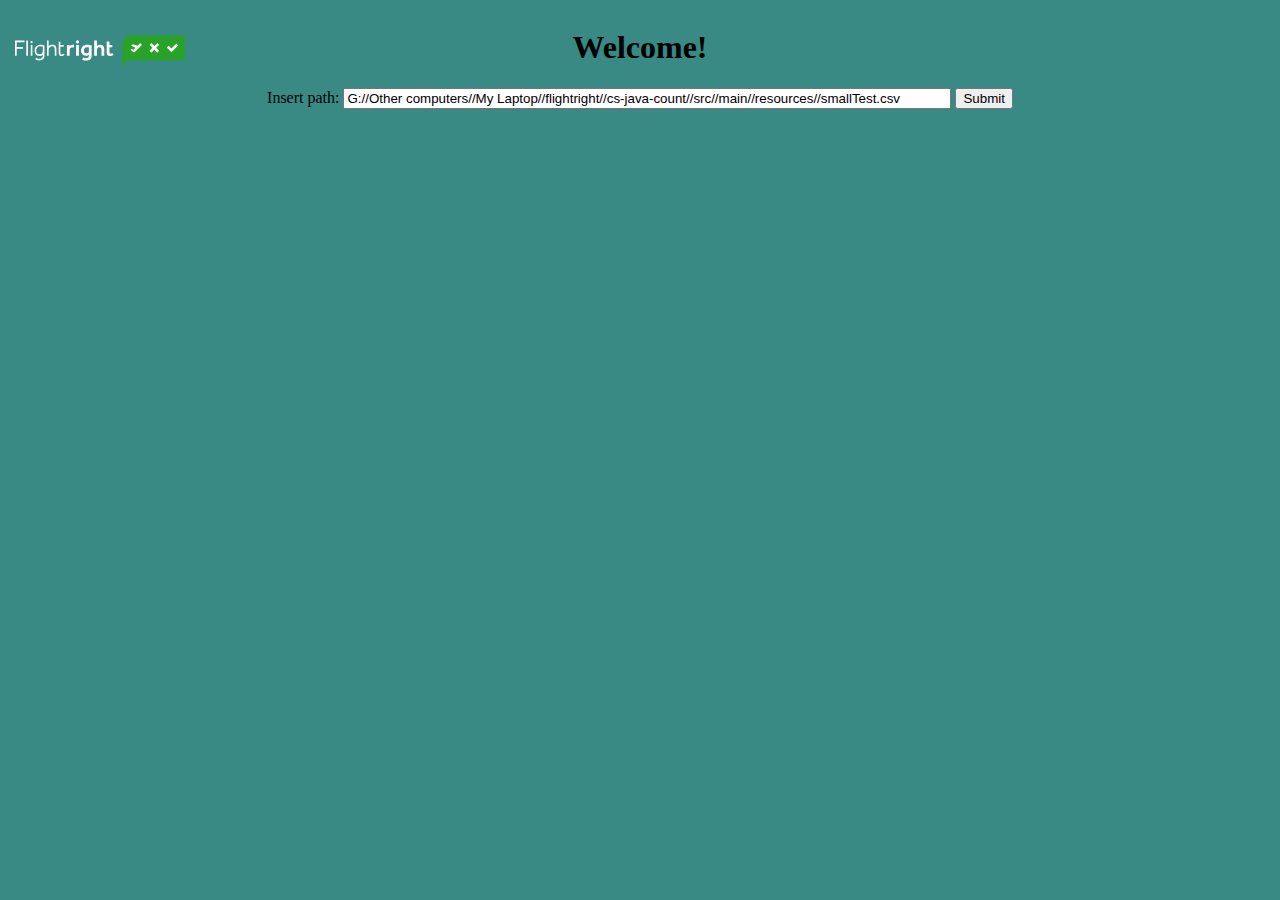
<file: src/main/resources/static/index.html>
<!DOCTYPE HTML>
<html lang="en">

<header class="header">
    <div class="site-header__wrapper grid">
        <a href="https://www.flightright.de/" class="">
            <svg class="site-title__logo" aria-hidden="true" focusable="false" viewBox="0 0 250 47"
                 xmlns="http://www.w3.org/2000/svg"> <g fill="none" fill-rule="evenodd"><path fill="#FFF" d="M167 12h76v24h-76z"></path><g fill-rule="nonzero"><path d="M84.358 22.654c-.557 0-1.027.087-1.526.234-.499.205-.88.439-1.233.732a4.132 4.132 0 0 0-.851 1.17c-.205.44-.294.995-.294 1.522v8.517h-4.109V19.024h3.904l.088 1.874c.147-.205.352-.38.587-.586.294-.234.587-.556.998-.732a6.019 6.019 0 0 1 1.32-.585c.47-.146 1.087-.234 1.733-.234.381 0 .734 0 1.027.059.294.058.646.146.94.234H87v.058l-.851 3.805v.03c-.235-.088-.558-.206-.793-.235-.293-.058-.616-.058-.998-.058zm9.598-3.542h-4.109v15.805h4.11V19.112zm18.17 18.966a6.579 6.579 0 0 1-1.586 2.166 7.126 7.126 0 0 1-2.406 1.317c-.91.293-1.938.439-3.024.439-.85 0-1.585-.059-2.23-.088a12.005 12.005 0 0 1-1.732-.351c-.5-.146-.998-.293-1.38-.498a12.428 12.428 0 0 1-1.174-.702l-.059-.059 1.82-3.014.059.058c.587.38 1.291.732 2.025.878.705.205 1.585.293 2.583.293.998 0 1.879-.293 2.525-.937.704-.585 1.027-1.492 1.027-2.575v-1.522a8.7 8.7 0 0 1-1.673.995c-.646.293-1.497.44-2.583.44-1.145 0-2.172-.206-3.053-.586-.88-.38-1.673-.937-2.26-1.64-.646-.702-1.145-1.492-1.438-2.4-.352-.936-.5-1.96-.5-3.043 0-1.171.206-2.254.647-3.308.381-1.024 1.027-1.931 1.79-2.721a9.318 9.318 0 0 1 2.818-1.815c1.086-.44 2.377-.644 3.698-.644 1.321 0 2.613.088 3.816.351 1.145.205 2.084.44 2.818.703h.059v15.278c0 1.112-.177 2.107-.587 2.985zm-3.493-15.424c-.294-.088-.587-.205-.881-.234-.352-.059-.851-.088-1.585-.088a5.63 5.63 0 0 0-2.084.38 4.519 4.519 0 0 0-1.526 1.025c-.382.439-.734.936-.94 1.522a5.348 5.348 0 0 0-.293 1.814c0 1.17.293 2.166.88 3.015.587.79 1.527 1.17 2.877 1.17 1.174 0 2.084-.234 2.671-.731.587-.498.88-1.288.88-2.37v-5.503zm17.728.439c.558.556.793 1.287.793 2.253v9.571h4.11v-9.6c0-.995-.148-1.873-.382-2.663-.235-.79-.646-1.522-1.175-2.078-.498-.586-1.144-1.025-1.937-1.317a7.157 7.157 0 0 0-2.612-.498c-1.233 0-2.23.205-3.023.644-.705.38-1.233.79-1.644 1.17v-8.107h-4.05v22.42h4.109v-8.576c0-.585.088-1.083.293-1.58.206-.498.44-.937.793-1.288.352-.38.733-.644 1.174-.878.44-.205.939-.293 1.497-.293.822.03 1.526.293 2.054.82zm16.966 7.902l-.059.059c-.352.234-.704.439-1.027.644-.352.146-.851.234-1.497.234-.646 0-1.086-.234-1.38-.703-.293-.439-.44-1.141-.44-2.02v-6.76h4.197v-3.337h-4.197V14.02h-4.11v15.482c0 .878.089 1.669.236 2.4.205.732.499 1.376.88 1.874.382.556.998.936 1.644 1.17.704.293 1.526.44 2.465.44.94 0 1.82-.147 2.583-.44a8.92 8.92 0 0 0 2.32-1.375l.058-.059-1.673-2.517zM91.872 16.8a2.414 2.414 0 0 0 2.407-2.4c0-1.317-1.086-2.4-2.407-2.4a2.414 2.414 0 0 0-2.406 2.4c.029 1.317 1.056 2.4 2.406 2.4zM0 34.917h2.524V24.44h9.246v-2.4H2.524v-7.17h11.477v-2.4H0v22.448zm16.613 0h2.407V12.468h-2.407v22.45zm6.575 0h2.407V19.112h-2.407v15.805zm19.813-15.132l.294.147v14.195c0 1.141-.147 2.166-.382 3.102-.294.995-.734 1.786-1.38 2.459-.645.702-1.438 1.17-2.377 1.522-.94.351-2.084.556-3.405.556-.734 0-1.438-.059-2.025-.205-.587-.088-1.145-.293-1.644-.498-.44-.204-.851-.38-1.174-.585a5.131 5.131 0 0 1-.793-.556l-.352-.293 1.438-1.873.382.293c.294.234.851.556 1.526.849.646.292 1.585.439 2.73.439.998 0 1.82-.147 2.524-.38.646-.235 1.145-.586 1.527-1.084.381-.439.645-.995.792-1.58a9.656 9.656 0 0 0 .235-2.108v-.878a4.62 4.62 0 0 1-.558.44 7.972 7.972 0 0 1-1.79 1.024 7.157 7.157 0 0 1-2.613.497c-1.174 0-2.26-.205-3.17-.644-.88-.439-1.673-1.024-2.26-1.785-.587-.732-1.027-1.639-1.32-2.605-.294-.995-.44-2.02-.44-3.16 0-1.289.234-2.4.704-3.454a7.841 7.841 0 0 1 1.878-2.664 8.29 8.29 0 0 1 2.76-1.668c1.027-.38 2.23-.586 3.404-.586 1.086 0 2.172.088 3.17.352.94.205 1.732.439 2.319.731zm-2.143 1.786c-.205-.059-.44-.147-.704-.205-.352-.088-.734-.146-1.233-.234-.44-.059-.998-.088-1.585-.088a7.78 7.78 0 0 0-2.377.38c-.734.235-1.38.644-1.967 1.171-.558.498-.998 1.142-1.32 1.932-.353.732-.5 1.639-.5 2.605 0 .79.088 1.58.294 2.253.205.703.44 1.317.85 1.815.382.498.881.937 1.498 1.23.616.292 1.32.438 2.23.438.852 0 1.586-.146 2.173-.497s1.144-.732 1.526-1.171c.381-.439.704-.937.88-1.434.206-.498.294-.878.294-1.17l-.059-7.025zm18.698-.878c-.5-.644-1.145-1.142-1.967-1.493-.792-.351-1.732-.498-2.876-.498-.881 0-1.674.088-2.32.352-.645.234-1.232.556-1.79.878-.44.292-.851.644-1.144 1.024V12.41H47.11v22.478h2.407V26.75c0-.644.088-1.317.294-2.02.205-.702.557-1.287.939-1.872.382-.557.94-.996 1.585-1.318.587-.35 1.38-.556 2.23-.556.647 0 1.234.088 1.733.235.44.146.85.38 1.174.731.352.38.587.878.733 1.522.206.703.294 1.58.294 2.605V34.8h2.407v-9.19c0-1.025-.088-1.961-.294-2.81-.176-.732-.557-1.522-1.056-2.107zm11.506 11.239c-.352.38-.705.702-.998.878-.294.146-.705.234-1.174.234-.353 0-.646-.059-.94-.088-.234-.058-.44-.205-.645-.38-.206-.205-.353-.556-.44-.996-.089-.497-.206-1.141-.206-2.019v-8.078h4.931V19.14H66.66v-4.917h-2.407v15.659c0 1.024.088 1.932.294 2.576a5.6 5.6 0 0 0 .88 1.726c.382.44.88.732 1.497.937a6.862 6.862 0 0 0 1.732.234c.94 0 1.79-.146 2.377-.497a5.739 5.739 0 0 0 1.644-1.435l.235-.35-1.585-1.523-.264.38zm-46.7-18.703c-.88 0-1.585.732-1.585 1.58 0 .85.734 1.581 1.585 1.581.88 0 1.644-.731 1.644-1.58 0-.82-.763-1.58-1.644-1.58z" fill="#FFF"></path><path d="M248.847 5h-78.304C163.627 5 158 10.567 158 17.41v34.01c0 .348.293.58.586.58.352 0 .586-.29.586-.58 0-5.48 4.484-9.945 10.052-9.945h79.536c.703 0 1.23-.55 1.23-1.218V6.276c.088-.725-.44-1.276-1.143-1.276zm-62.684 13.772c0 .464-.205.957-.557 1.305l-8.792 8.698c-.527.551-1.23.841-2.022.841-.733 0-1.465-.29-2.022-.84l-2.52-2.494c-.088-.087-.088-.29 0-.377l1.025-1.015c.06-.058.206-.116.294-.058l2.725 1.131 2.725-2.696-5.92-3.016c-.087-.058-.146-.116-.146-.203 0-.087.03-.174.088-.232l1.641-1.624c.088-.058.205-.116.293-.058l7.297 1.972 2.726-2.696c.322-.348.85-.551 1.318-.551.47 0 .968.203 1.32.55.35.32.556.812.527 1.363zm25.642 8.583a.308.308 0 0 1-.03.406l-2.314 2.29c-.088.087-.293.087-.381 0l-4.191-4.146-4.19 4.117c-.06.03-.118.087-.206.087a.318.318 0 0 1-.205-.087l-2.315-2.29c-.088-.087-.088-.29 0-.377l4.25-4.146-4.191-4.147c-.03-.058-.088-.116-.088-.203 0-.058.029-.145.088-.203l2.315-2.29c.088-.087.293-.087.38 0l4.191 4.146 4.191-4.146c.088-.087.293-.087.381 0l2.315 2.29c.03.058.088.145.088.203 0 .058-.03.145-.088.203l-4.19 4.147 4.19 4.146zm28.046-7.539l-9.583 9.481c-.059.03-.118.087-.205.087a.318.318 0 0 1-.206-.087l-6.359-6.291c-.03-.058-.088-.116-.088-.203 0-.058.03-.145.088-.203l2.315-2.29c.088-.088.293-.088.381 0l3.84 3.797 7.062-6.987c.059-.03.117-.087.205-.087.059 0 .147.029.205.087l2.315 2.29c.147.087.147.29.03.406z" fill="#28A228"></path></g></g></svg>
        </a>
    </div>
</header>

<head>
    <title>Form Submission</title>
    <meta http-equiv="Content-Type" content="text/html; charset=UTF-8"/>
    <link rel="stylesheet" href="styles.css">
    <script type = "text/javascript" src="getData.js"> </script>
</head>

<body>
    <h1>Welcome!</h1>
    <div id="form_div"> <form>
        <label for="userInput"> Insert path: </label>
        <input type="text" id="userInput" style="width: 600px;" value = "G://Other computers//My Laptop//flightright//cs-java-count//src//main//resources//smallTest.csv"
               onfocus="if (this.value == 'G://Other computers//My Laptop//flightright//cs-java-count//src//main//resources//smallTest.csv') {this.value = '';}"
               onblur="if (this.value == '') {this.value = 'G://Other computers//My Laptop//flightright//cs-java-count//src//main//resources//smallTest.csv';}"
        />
        <button type="button" onclick="getData()"> Submit </button>

    </form> </div>

    <div id="mydiv"> </div>

</body>

</html>
</file>
<file: src/main/resources/static/styles.css>
body{
    background-color: #398a84;
    display:flex;
    justify-content: center;
    align-items: center;
    flex-direction: column;
}

.divStyles{
    background-color: navajowhite;
    padding: 2rem;
    width: 50%;
    margin: 2rem;
    display: flex;
    align-items: center;
    justify-content: center;
}

.site-title__logo {
    position: absolute;
    left: 15px;
    height: 80px;
    width: 170px;
}
</file>
